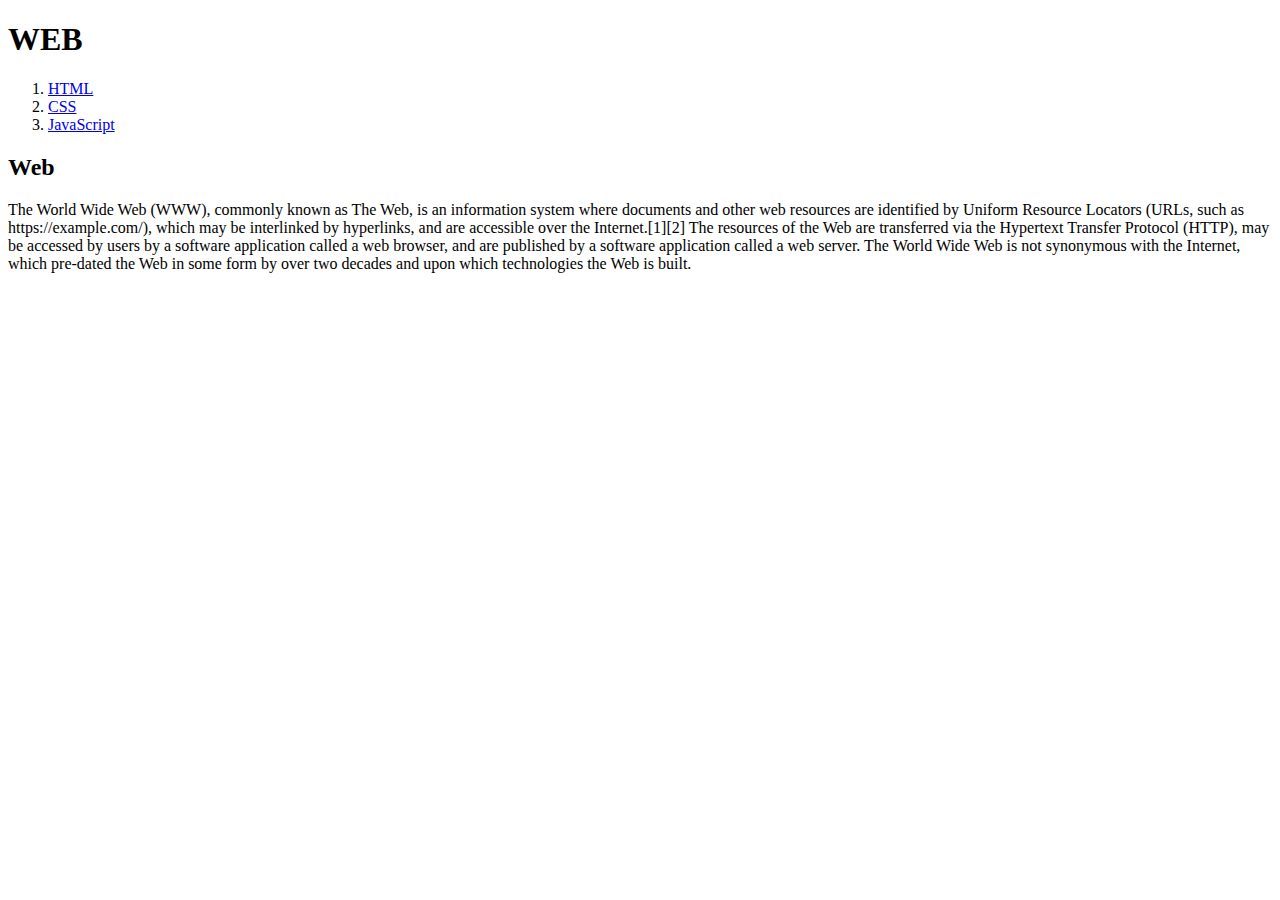
<file: index.html>
<!DOCTYPE html>
<html>
<head>
    <title>WEB1 - Welcome</title>
    <meta charset="utf-8">
</head>
<body>
    <h1>WEB</h1>
    <ol>
        <li><a href="1.html">HTML</a></li>
        <li><a href="2.html">CSS</a></li>
        <li><a href="3.html">JavaScript</a></li>
    </ol>
    <h2>Web</h2>
    <p>The World Wide Web (WWW), commonly known as The Web, is an information system where documents and other web resources are identified by Uniform Resource Locators (URLs, such as https://example.com/), which may be interlinked by hyperlinks, and are accessible over the Internet.[1][2] The resources of the Web are transferred via the Hypertext Transfer Protocol (HTTP), may be accessed by users by a software application called a web browser, and are published by a software application called a web server. The World Wide Web is not synonymous with the Internet, which pre-dated the Web in some form by over two decades and upon which technologies the Web is built.</p>
</body>
</html>
</file>
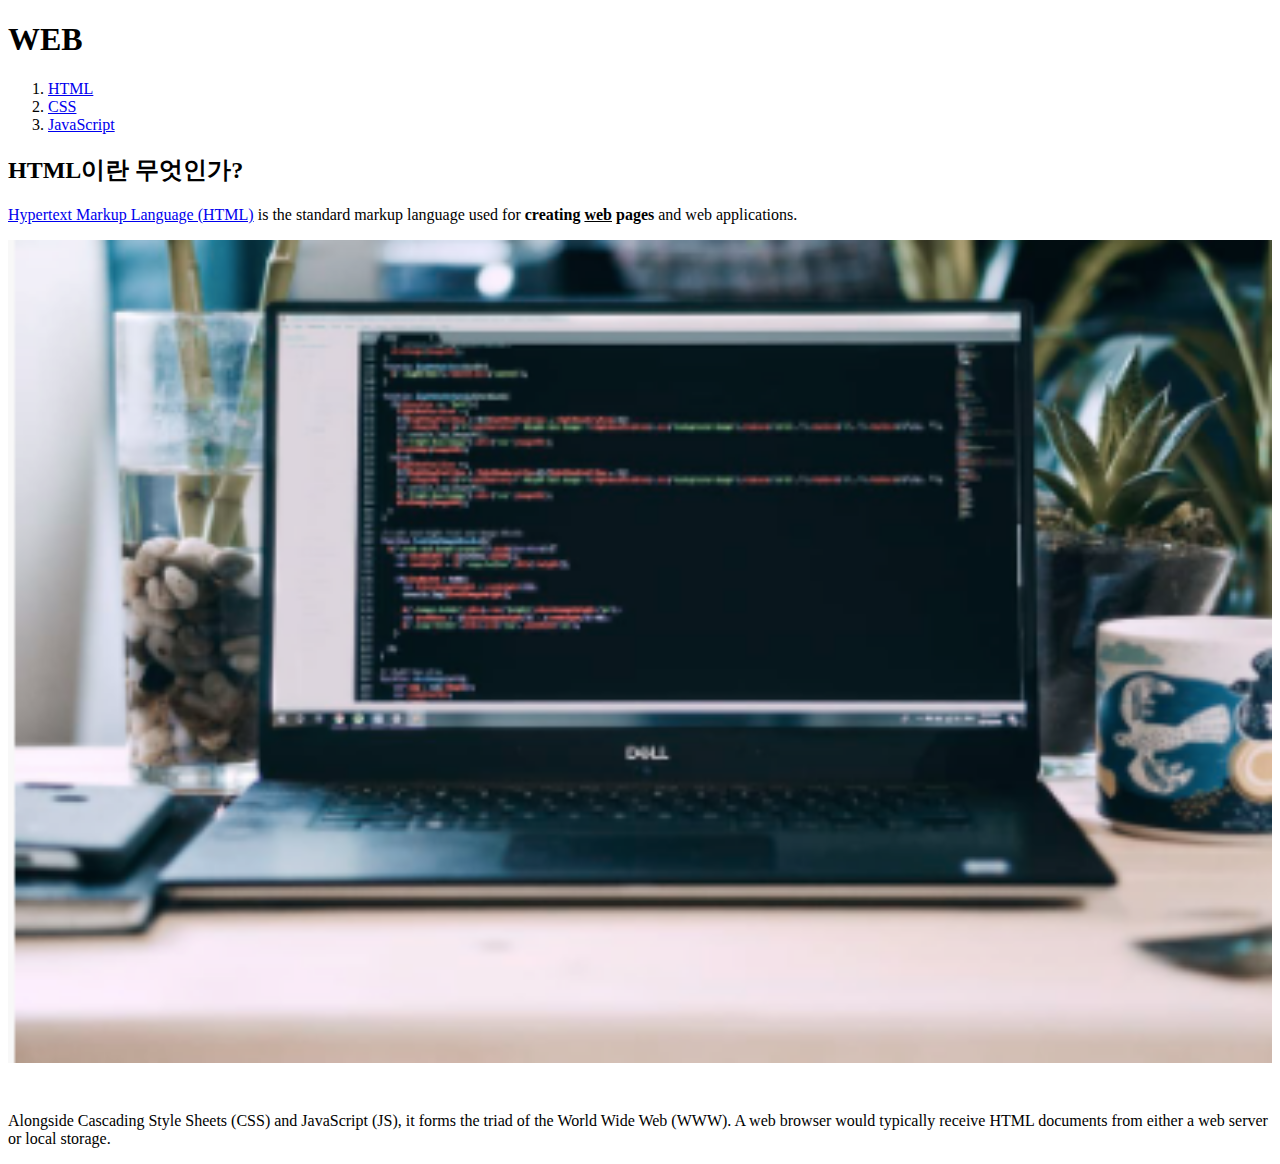
<file: 1.html>
<!DOCTYPE html>
<html>
<head>
    <title>WEB1 - HTML</title>
    <meta charset="utf-8">
</head>
<body>
    <h1>WEB</h1>
    <ol>
        <li><a href="1.html">HTML</a></li>
        <li><a href="2.html">CSS</a></li>
        <li><a href="3.html">JavaScript</a></li>
    </ol>
    <h2>HTML이란 무엇인가?</h2>
    <p><a href="https://www.w3.org/TR/html53/" target="_blank" title="html5.3 specification">Hypertext Markup Language (HTML)</a> is the standard markup language used for <strong>creating <u>web</u> pages</strong> and web applications.</p>
    <img src="coding.png" width="100%">
    <p style="margin-top:45px">Alongside Cascading Style Sheets (CSS) and JavaScript (JS), it forms the triad of the World Wide Web (WWW). A web browser would typically receive HTML documents from either a web server or local storage.</p>
</body>
</html>
</file>
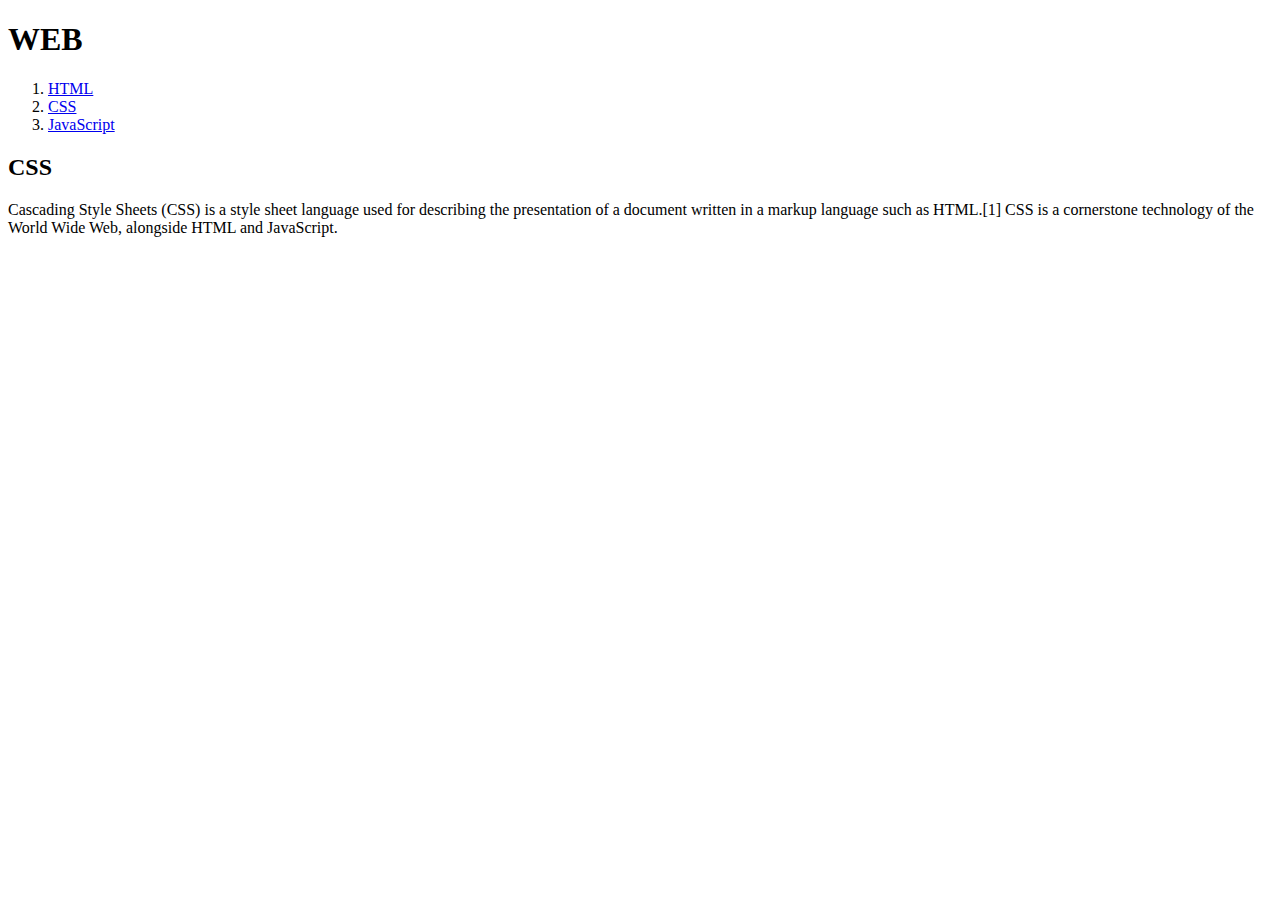
<file: 2.html>
<!DOCTYPE html>
<html>
<head>
    <title>WEB1 - CSS</title>
    <meta charset="utf-8">
</head>
<body>
    <h1>WEB</h1>
    <ol>
        <li><a href="1.html">HTML</a></li>
        <li><a href="2.html">CSS</a></li>
        <li><a href="3.html">JavaScript</a></li>
    </ol>
    <h2>CSS</h2>
    <p>Cascading Style Sheets (CSS) is a style sheet language used for describing the presentation of a document written in a markup language such as HTML.[1] CSS is a cornerstone technology of the World Wide Web, alongside HTML and JavaScript.</p>
</body>
</html>
</file>
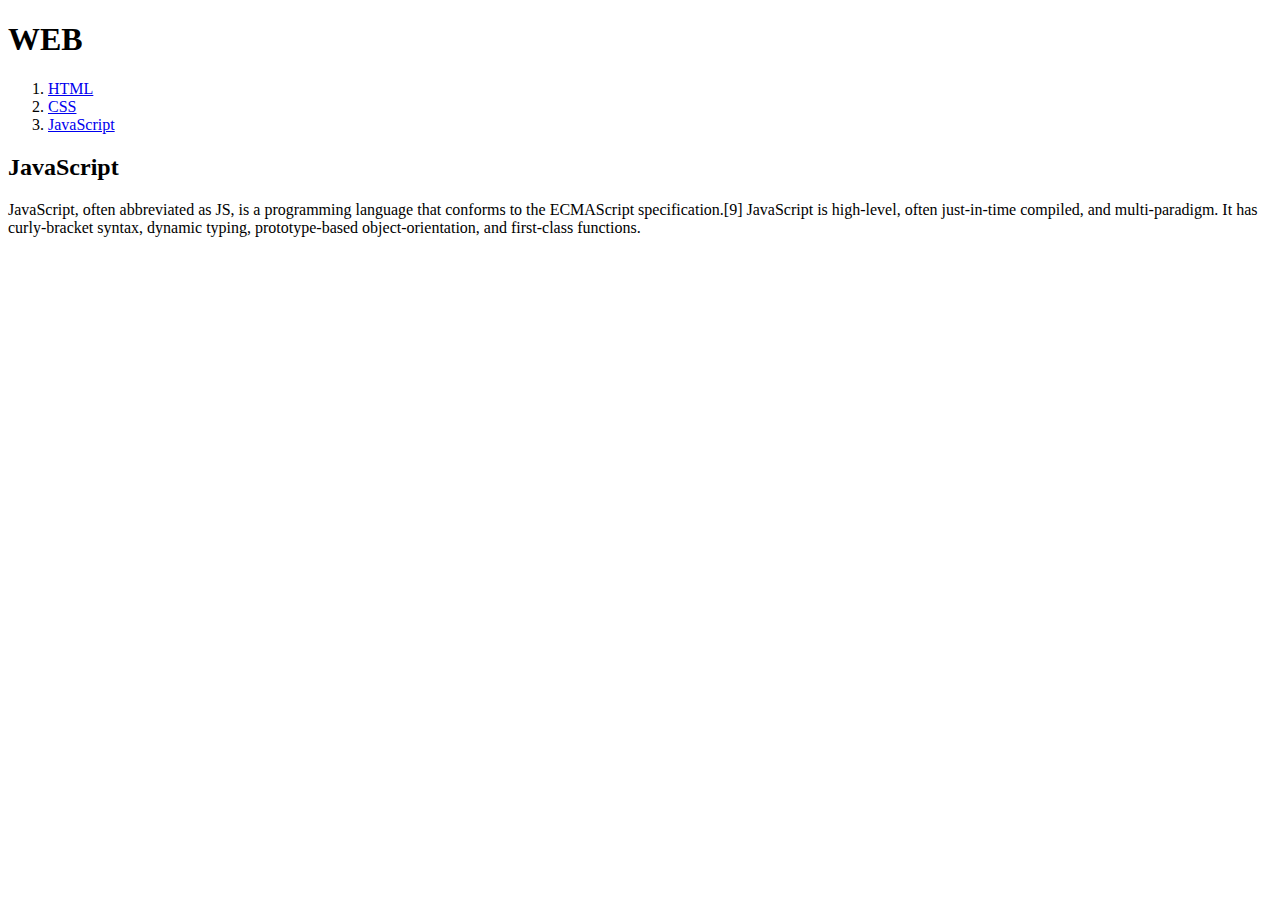
<file: 3.html>
<!DOCTYPE html>
<html>
<head>
    <title>WEB1 - JavaScript</title>
    <meta charset="utf-8">
</head>
<body>
    <h1>WEB</h1>
    <ol>
        <li><a href="1.html">HTML</a></li>
        <li><a href="2.html">CSS</a></li>
        <li><a href="3.html">JavaScript</a></li>
    </ol>
    <h2>JavaScript</h2>
    <p>JavaScript, often abbreviated as JS, is a programming language that conforms to the ECMAScript specification.[9] JavaScript is high-level, often just-in-time compiled, and multi-paradigm. It has curly-bracket syntax, dynamic typing, prototype-based object-orientation, and first-class functions.</p>
</body>
</html>
</file>
